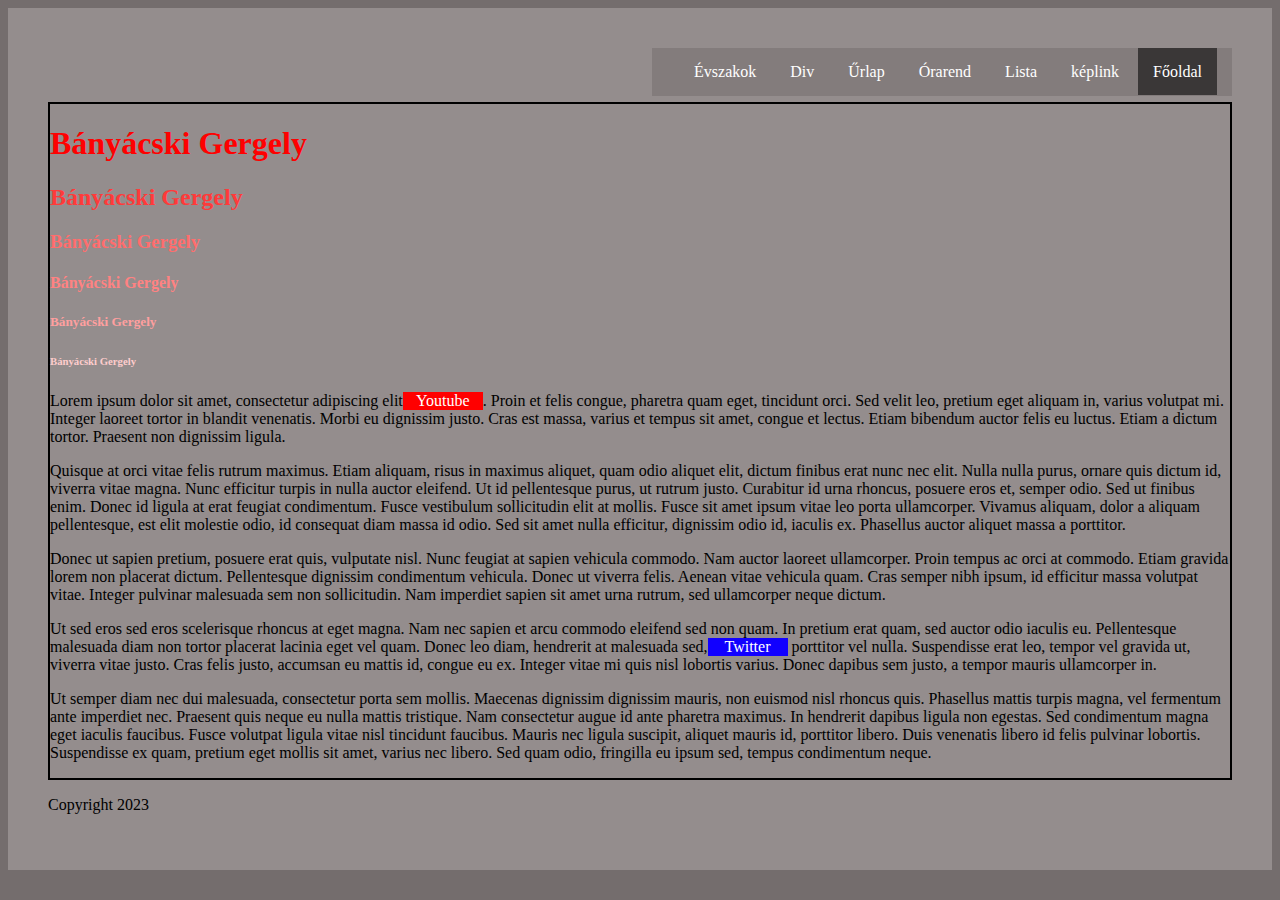
<file: index.html>
<!DOCTYPE html>
<html lang="hu">

<head>
    <meta charset="UTF-8">
    <meta http-equiv="X-UA-Compatible" content="IE=edge">
    <meta name="viewport" content="width=device-width, initial-scale=1.0">
    <title>BG oldala</title>
    <link rel="stylesheet" href="css/omegastyle.css">
</head>
<style>
    div.Menu {
        min-width: 550px;
        background-color: rgb(131, 124, 124);
        padding: 15px;
        text-align: right;
        float: right;
        margin: auto;
        width: auto;
    }

    div.textn {
        border: 2px solid;
    }

    h1 {
        color: rgb(254, 1, 1);
    }

    h2 {
        color: rgb(255, 58, 58)
    }

    h3 {
        color: rgb(255, 109, 109);
    }

    h4 {
        color: rgb(255, 130, 130)
    }

    h5 {
        color: rgb(255, 159, 159)
    }

    h6 {
        color: rgb(254, 204, 204)
    }
</style>

<body>
    <div class="all-index">
        <div class="Menu">
            <a href="evszak.html" class="url">Évszakok</a>
            <a href="div.html" class="url">Div</a>
            <a href="urlap.html" class="url">Űrlap</a>
            <a href="orarend.html" class="url">Órarend</a>
            <a href="lista.html" class="url">Lista</a>
            <a href="keplink.html" class="url">képlink</a>
            <a href="index.html" class="url" style="background-color: rgb(58, 55, 55);">Főoldal</a>
        </div>
        <br>
        <br>
        <br>
        <div class="textn">
            <h1>Bányácski Gergely</h1>
            <h2>Bányácski Gergely</h2>
            <h3>Bányácski Gergely</h3>
            <h4>Bányácski Gergely</h4>
            <h5>Bányácski Gergely</h5>
            <h6>Bányácski Gergely</h6>
            <p>Lorem ipsum dolor sit amet, consectetur adipiscing elit<a class="urlyu" href="https://www.youtube.com/"
                    target="_blank">Youtube</a>. Proin et felis congue, pharetra quam eget, tincidunt
                orci. Sed velit leo, pretium eget aliquam in, varius volutpat mi. Integer laoreet tortor in blandit
                venenatis.
                Morbi eu dignissim justo. Cras est massa, varius et tempus sit amet, congue et lectus. Etiam bibendum
                auctor
                felis eu luctus. Etiam a dictum tortor. Praesent non dignissim ligula.</p>
            <p>Quisque at orci vitae felis rutrum maximus. Etiam aliquam, risus in maximus aliquet, quam odio aliquet
                elit,
                dictum finibus erat nunc nec elit. Nulla nulla purus, ornare quis dictum id, viverra vitae magna. Nunc
                efficitur
                turpis in nulla auctor eleifend. Ut id pellentesque purus, ut rutrum justo. Curabitur id urna rhoncus,
                posuere
                eros et, semper odio. Sed ut finibus enim. Donec id ligula at erat feugiat condimentum. Fusce vestibulum
                sollicitudin elit at mollis. Fusce sit amet ipsum vitae leo porta ullamcorper. Vivamus aliquam, dolor a
                aliquam
                pellentesque, est elit molestie odio, id consequat diam massa id odio. Sed sit amet nulla efficitur,
                dignissim
                odio id, iaculis ex. Phasellus auctor aliquet massa a porttitor.</p>
            <p>Donec ut sapien pretium, posuere erat quis, vulputate nisl. Nunc feugiat at sapien vehicula commodo. Nam
                auctor
                laoreet ullamcorper. Proin tempus ac orci at commodo. Etiam gravida lorem non placerat dictum.
                Pellentesque
                dignissim condimentum vehicula. Donec ut viverra felis. Aenean vitae vehicula quam. Cras semper nibh
                ipsum, id
                efficitur massa volutpat vitae. Integer pulvinar malesuada sem non sollicitudin. Nam imperdiet sapien
                sit amet
                urna rutrum, sed ullamcorper neque dictum.</p>
            <p>Ut sed eros sed eros scelerisque rhoncus at eget magna. Nam nec sapien et arcu commodo eleifend sed non
                quam. In
                pretium erat quam, sed auctor odio iaculis eu. Pellentesque malesuada diam non tortor placerat lacinia
                eget vel
                quam. Donec leo diam, hendrerit at malesuada sed,<a class="urltw" target="_blank"
                    href="https://twitter.com/login">Twitter</a> porttitor vel nulla. Suspendisse erat leo, tempor vel
                gravida
                ut, viverra vitae justo. Cras felis justo, accumsan eu mattis id, congue eu ex. Integer vitae mi quis
                nisl
                lobortis varius. Donec dapibus sem justo, a tempor mauris ullamcorper in.</p>
            <p>Ut semper diam nec dui malesuada, consectetur porta sem mollis. Maecenas dignissim dignissim mauris, non
                euismod
                nisl rhoncus quis. Phasellus mattis turpis magna, vel fermentum ante imperdiet nec. Praesent quis neque
                eu nulla
                mattis tristique. Nam consectetur augue id ante pharetra maximus. In hendrerit dapibus ligula non
                egestas. Sed
                condimentum magna eget iaculis faucibus. Fusce volutpat ligula vitae nisl tincidunt faucibus. Mauris nec
                ligula
                suscipit, aliquet mauris id, porttitor libero. Duis venenatis libero id felis pulvinar lobortis.
                Suspendisse ex
                quam, pretium eget mollis sit amet, varius nec libero. Sed quam odio, fringilla eu ipsum sed, tempus
                condimentum
                neque.</p>
        </div>
        <footer><p>Copyright 2023</p></footer>
    </div>
</body>

</html>
</file>
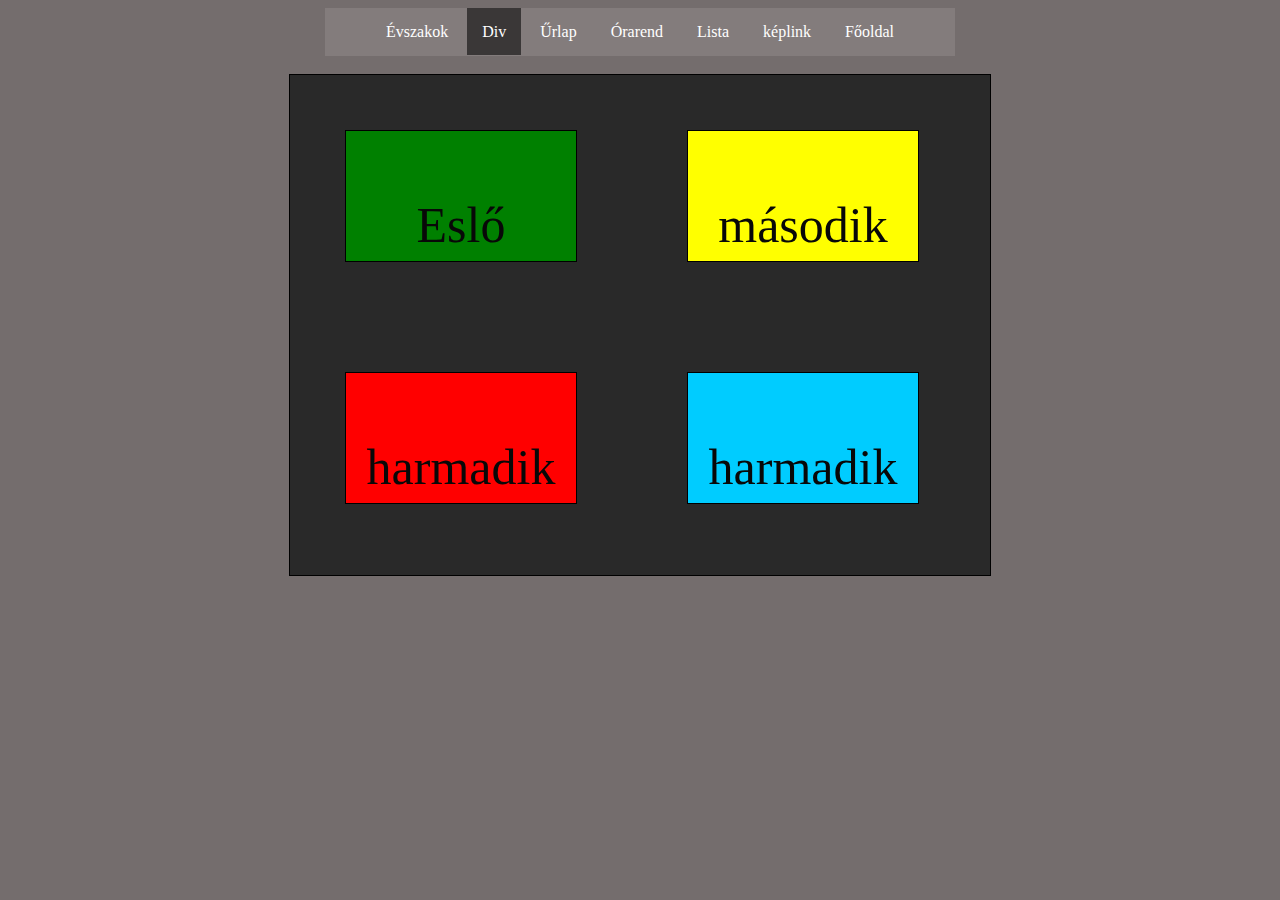
<file: div.html>
<!DOCTYPE html>
<html lang="hu">

<head>
    <meta charset="UTF-8">
    <meta http-equiv="X-UA-Compatible" content="IE=edge">
    <meta name="viewport" content="width=device-width, initial-scale=1.0">
    <title>Div</title>
    <link rel="stylesheet" href="css/omegastyle.css">

</head>

<body>
    <div class="Menu">
        <a href="evszak.html" class="url">Évszakok</a>
        <a href="div.html" class="url" style="background-color: rgb(58, 55, 55);">Div</a>
        <a href="urlap.html" class="url">Űrlap</a>
        <a href="orarend.html" class="url">Órarend</a>
        <a href="lista.html" class="url">Lista</a>
        <a href="keplink.html" class="url">képlink</a>
        <a href="index.html" class="url">Főoldal</a>
    </div>
    <br>

<div id="wrapp">
    <div id="elso">
        <p>Eslő</p>
    </div>

    <div id="masodik">
        <p>második</p>
    </div>

    <div id="harmadik">
        <p>harmadik</p>
    </div>
    <div id="negyedik">
        <p>harmadik</p>
    </div>
</div>
</body>

</html>
</file>
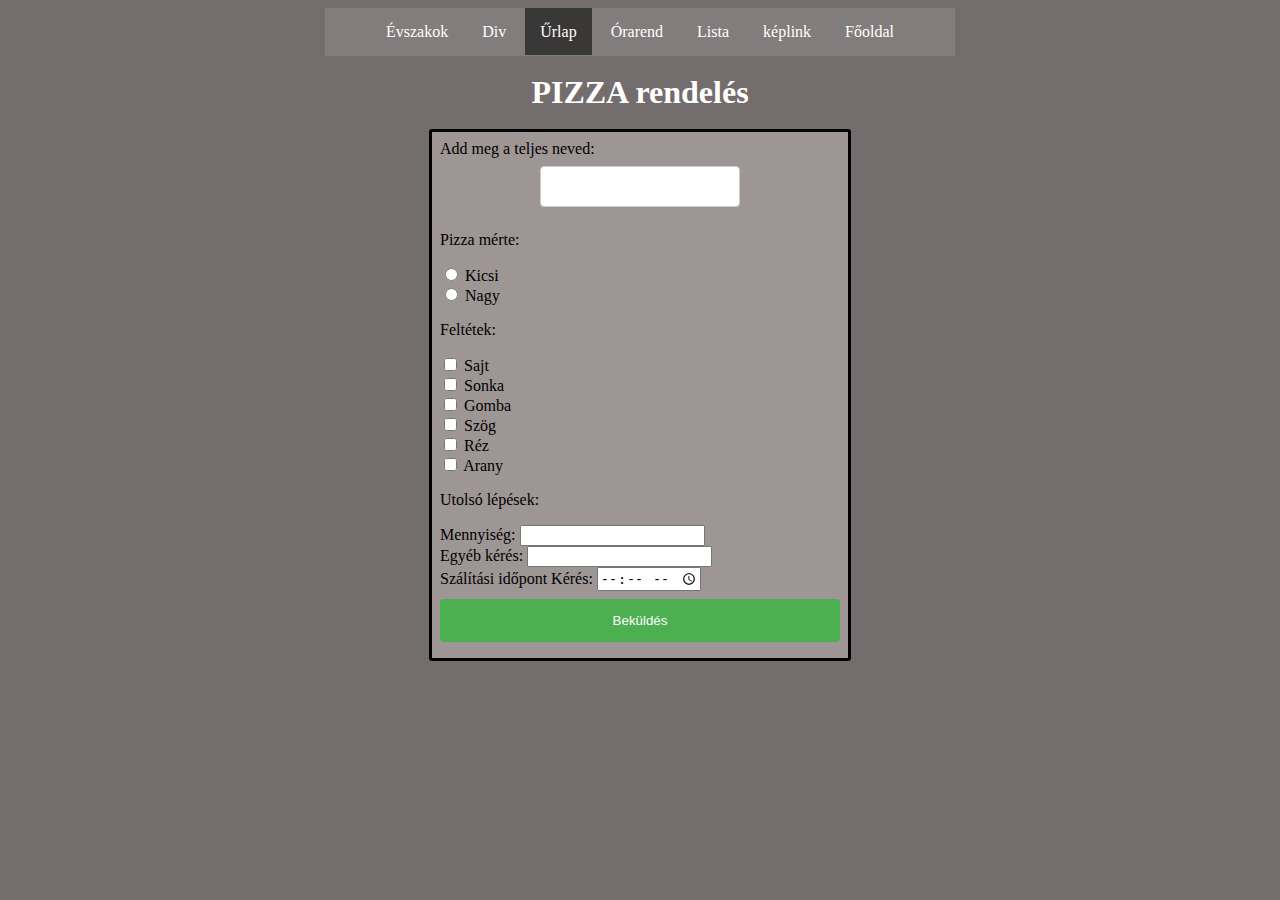
<file: urlap.html>
<!DOCTYPE html>
<html lang="hu">

<head>
    <meta charset="UTF-8">
    <meta http-equiv="X-UA-Compatible" content="IE=edge">
    <meta name="viewport" content="width=device-width, initial-scale=1.0">
    <title>űrlap</title>
    <link rel="stylesheet" href="css/omegastyle.css">
</head>

<body>
    <div>
        <div class="Menu">
            <a href="evszak.html" class="url">Évszakok</a>
            <a href="div.html" class="url">Div</a>
            <a href="urlap.html" class="url" style="background-color: rgb(58, 55, 55);">Űrlap</a>
            <a href="orarend.html" class="url">Órarend</a>
            <a href="lista.html" class="url">Lista</a>
            <a href="keplink.html" class="url">képlink</a>
            <a href="index.html" class="url">Főoldal</a>
        </div>
        <br>
        <h1 id="pizza">PIZZA rendelés</h1><br>
        <div class="Pizzarend">
            <form action="javascript:void(0)">
                <label for="fullname">Add meg a teljes neved: </label> <br>
                <input type="text" id="fullname" name="fullname">
                <br>



                <p>Pizza mérte:</p>
                <input type="radio" id="small" name="pizzasize" value="small">
                <label for="small"> Kicsi</label>
                <br>
                <input type="radio" id="huge" name="pizzasize" value="huge">
                <label for="huge"> Nagy</label>
                <br>



                <p>Feltétek:</p>
                <input type="checkbox" id="sajt" name="pizzaadd" value="cheese">
                <label for="sajt"> Sajt</label>
                <br>
                <input type="checkbox" id="sonka" name="pizzaadd" value="Sonka">
                <label for="sonka"> Sonka</label>
                <br>
                <input type="checkbox" id="gomba" name="pizzaadd" value="mashrum">
                <label for="gomba"> Gomba</label>
                <br>
                <input type="checkbox" id="szog" name="pizzaadd" value="szog">
                <label for="szog"> Szög</label>
                <br>
                <input type="checkbox" id="rez" name="pizzaadd" value="copper">
                <label for="rez"> Réz</label>
                <br>
                <input type="checkbox" id="arany" name="pizzaadd" value="gold">
                <label for="arany"> Arany</label>
                <br>


                <p>Utolsó lépések:</p>
                <label for="num">Mennyiség:</label>
                <input type="number" id="num" value="numdb">
                <br>
                <label for="text" id="stb" name="more">Egyéb kérés:</label>
                <input type="text" id="stb">
                <br>
                <label for="ido">Szálítási időpont Kérés: </label>
                <input type="time" id="ido" value="time">


                <br>
                <input type="submit" value="Beküldés" onclick="">
            </form>
        </div>


</body>

</html>
</file>
<file: css/omegastyle.css>
body {
    background-color: rgb(116, 109, 109);

}
/*menu*/
div.Menu {
    width: 600px;
    min-width: 1000px;
    min-width: 600px;
    background-color: rgb(131, 124, 124);
    padding: 15px;
    text-align: center;
    float: none;
    margin: auto;
}

a.url {
    color: rgb(255, 255, 255);
    text-decoration: none;
    padding: 15px;
    transition-duration: 1s;
}

a.url:hover {
    transition: 0.9s;
    background-color: rgb(58, 55, 55);
}


/*index.html*/
.all-index {
    background-color: rgb(148, 141, 141);
    box-sizing: border-box;
    padding: 40px;
}
a.urlyu,a.urltw{
    color: white;
    display: inline-block;
    width: 80px;
    text-align: center;
    text-decoration: none;
    transition-duration: 1s;
}
a.urlyu:hover,a.urltw:hover{
    cursor: pointer;
    transition: 0.7s;
}
a.urlyu {
    background-color: red;
}

a.urlyu:hover {
    background-color: rgb(255, 52, 52);
}

a.urltw {
    background-color: rgb(17, 0, 255);
}

a.urltw:hover {
    background-color: rgb(66, 52, 255);
}


/*orarend.html*/
table {
    margin: auto;
    background-color: rgb(158, 149, 149);
    margin-top: 6px;
}

table, th, td {
    border: 1px solid rgb(0, 0, 0);
    background-color: rgb(179, 179, 179);
    transition-duration: 1s;
}

td:hover {
    background-color: rgb(116, 116, 116);
    transition: 0.7s;
    cursor: default;
}

h1#orarendh1 {
    color: rgb(255, 255, 255);
    margin: auto;
    width: 400px;
    text-align: center;
}

/*keplink.html*/
div.keplink {
    float: none;
    background-color: rgb(255, 255, 255);
    text-align: center;
    border: 2px solid;
    margin: auto;
    width: 600px;
}
a.keplink {
    transition-duration: 1s;
}
a.keplink:hover {
    background-color: green;
    transition: 1s;
    transition-delay: 0s;
}


/*lista.html*/
.wraplist {
    padding: 10px;
    color: rgb(255, 255, 255);
    background-color: rgb(75, 70, 70);
    text-align: center;
    width: 400px;
    margin: auto;
    border: 2px solid black;
}

ul.list, ol.list {
    width: 40%;
    padding: 15px 10px 15px 10px;
    color: rgb(255, 255, 255);
    height: 300px;
    display: inline-block;
    border: none;
}
#chtabl{
    border: 2px solid black;
    transition-duration: 1s;
    font-size: 20px;
}
#chtabl:hover{
    transition:0.8s;
    background-color: rgb(43, 42, 42);
    cursor: default;
}



/*urlap.html*/
h1#pizza {
    text-align: center;
    width: 500px;
    margin: auto;
    margin-bottom: 0px;
    color: rgb(255, 255, 255);
}

div.Pizzarend {
    margin: auto;
    border-radius: 3px;
    border: 3px solid rgb(0, 0, 0);
    background-color: rgb(158, 149, 149);
    padding: 8px;
    width: 400px;
}

input#fullname, .fullname {
    width: 200px;
    padding: 12px 20px;
    margin: 8px 0;
    margin-left: 100px;
    display: inline-block;
    border: 1px solid #ccc;
    border-radius: 4px;
    box-sizing: border-box;

}

input[type=submit] {
    width: 100%;
    background-color: #4CAF50;
    color: white;
    padding: 14px 20px;
    margin: 8px 0;
    border: 5px;
    border-radius: 4px;
    cursor: pointer;
}



/*div.html*/
div#wrapp{
    width: 700px;
    height: 500px;
    border: 1px solid black;
    background-color: rgb(41, 41, 41);
    margin:auto;
}
div#elso,
div#masodik,
div#harmadik,
div#negyedik{
    width: 200px;
    height: 100px;
    padding: 15px;
    border: 1px solid rgb(0, 0, 0);
    margin: 55px;
    color:rgb(8, 8, 8);
    font-size: 50px;
    text-align: center;
    float: left;
    cursor: default;
    transition-duration: 1s;
    transition-timing-function: linear;
    transition-property: transform;
}
div#elso:hover,
div#masodik:hover,
div#harmadik:hover,
div#negyedik:hover{
    transition: 0.8s;
    transform:scale(1.3)
}


div#elso{
    background-color: green;
}
div#elso:hover{
    background-color: rgb(0, 58, 0);
}


div#masodik{
    background-color: yellow;
}
div#masodik:hover{
    background-color: rgb(94, 94, 0);
}



div#harmadik{
    background-color: red;
}
div#harmadik:hover{

    background-color: rgb(94, 0, 0);

}

div#negyedik{
    background-color: rgb(0, 204, 255);
}
div#negyedik:hover{
    background-color: rgb(0, 94, 89);
}
/*evszak.html*/
#seasonwrap{
    display:block;
    margin:auto;
    text-align: center;
}
#fortniteseason{
    margin:20px;
    height: 200px;
    width: 200px;
    border: 2px solid black;
    transition-property: transform;
    transition-duration: 1s;
}
#fortniteseason:hover{
    transition:0.8s;
    transform: scale(1.2);
}
</file>
